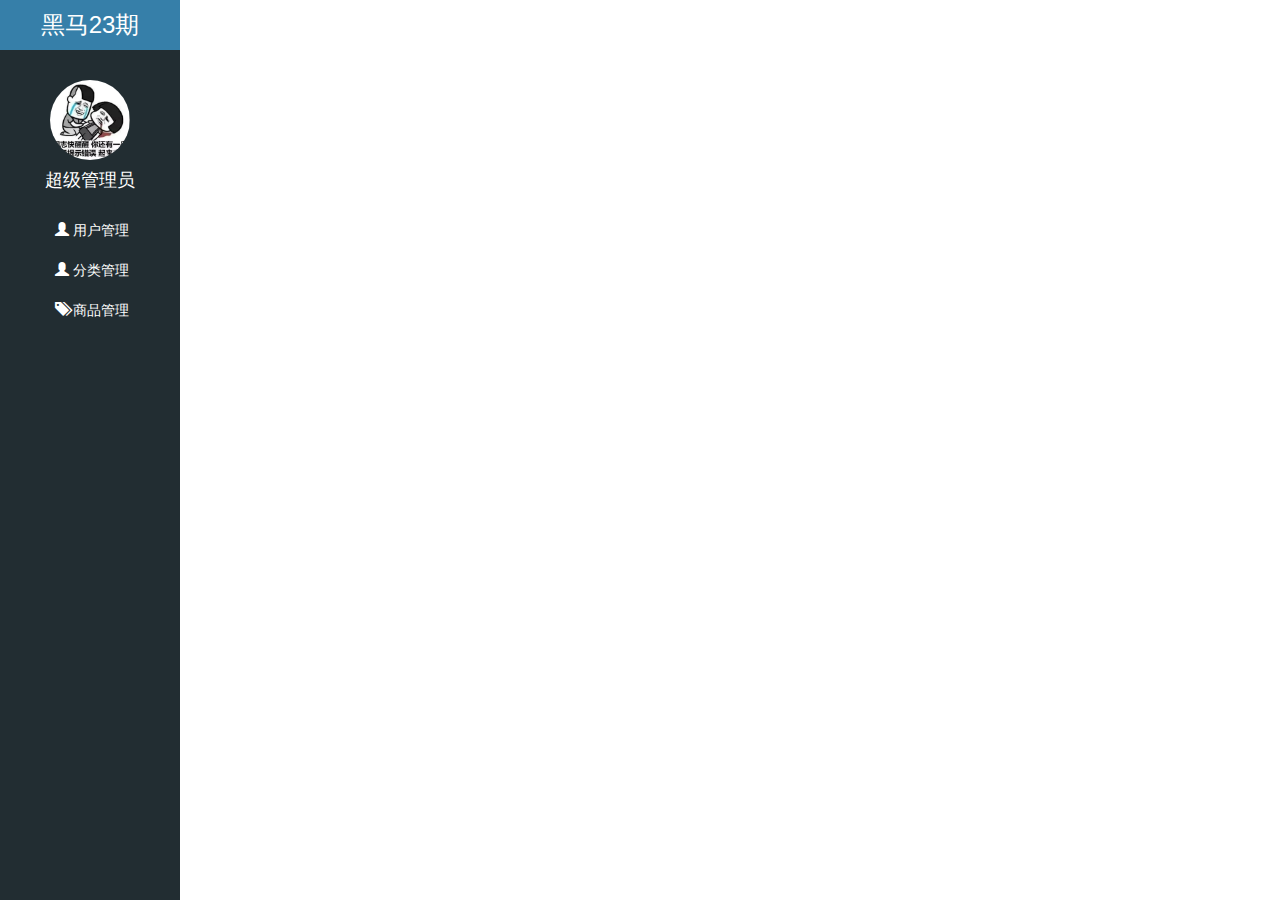
<file: public/admin/index.html>
<!DOCTYPE html>
<html lang="en">

<head>
    <meta charset="UTF-8">
    <meta name="viewport" content="width=device-width, initial-scale=1.0">
    <meta http-equiv="X-UA-Compatible" content="ie=edge">
    <title>登录页面</title>
    <link rel="stylesheet" href="./lib/bootstrap/css/bootstrap.css">
    <link rel="stylesheet" href="./lib/bootstrap-validator/css/bootstrapValidator.css">
    <link rel="stylesheet" href="./lib/nprogress/nprogress.css">
    <link rel="stylesheet" href="./css/common.css">


</head>

<body>
    <div class="lt_aside">
      <div class="brand">
        <a href="index.html">黑马23期</a>
      </div>
      <div class="user">
        <img src="./images/0606.jpg" alt="">
        <p>超级管理员</p>
      </div>
      <div class="nav">
        <ul>
          <li>
            <a href="javascript:;">
              <span class="glyphicon glyphicon-user"></span>
              <span>用户管理</span>
            </a>
          </li>
          <li>
            <a href="javascript:;">
              <span class="glyphicon glyphicon-user"></span>
              <span>分类管理</span>
            </a>
          </li>
          <li>
            <a href="javascript:;">
              <span class="glyphicon glyphicon-tags"></span>
              <span>商品管理</span>
            </a>
          </li>
        </ul>
      </div>
    </div>
    <div class="lt_main"></div>
</body>
<script src="./lib/jquery/jquery.js"></script>
<script src="./lib/bootstrap/js/bootstrap.js"></script>
<script src="./lib/bootstrap-validator/js/bootstrapValidator.js"></script>
<script src="./lib/nprogress/nprogress.js"></script>
<script src="./js/common.js"></script>

</html>
</file>
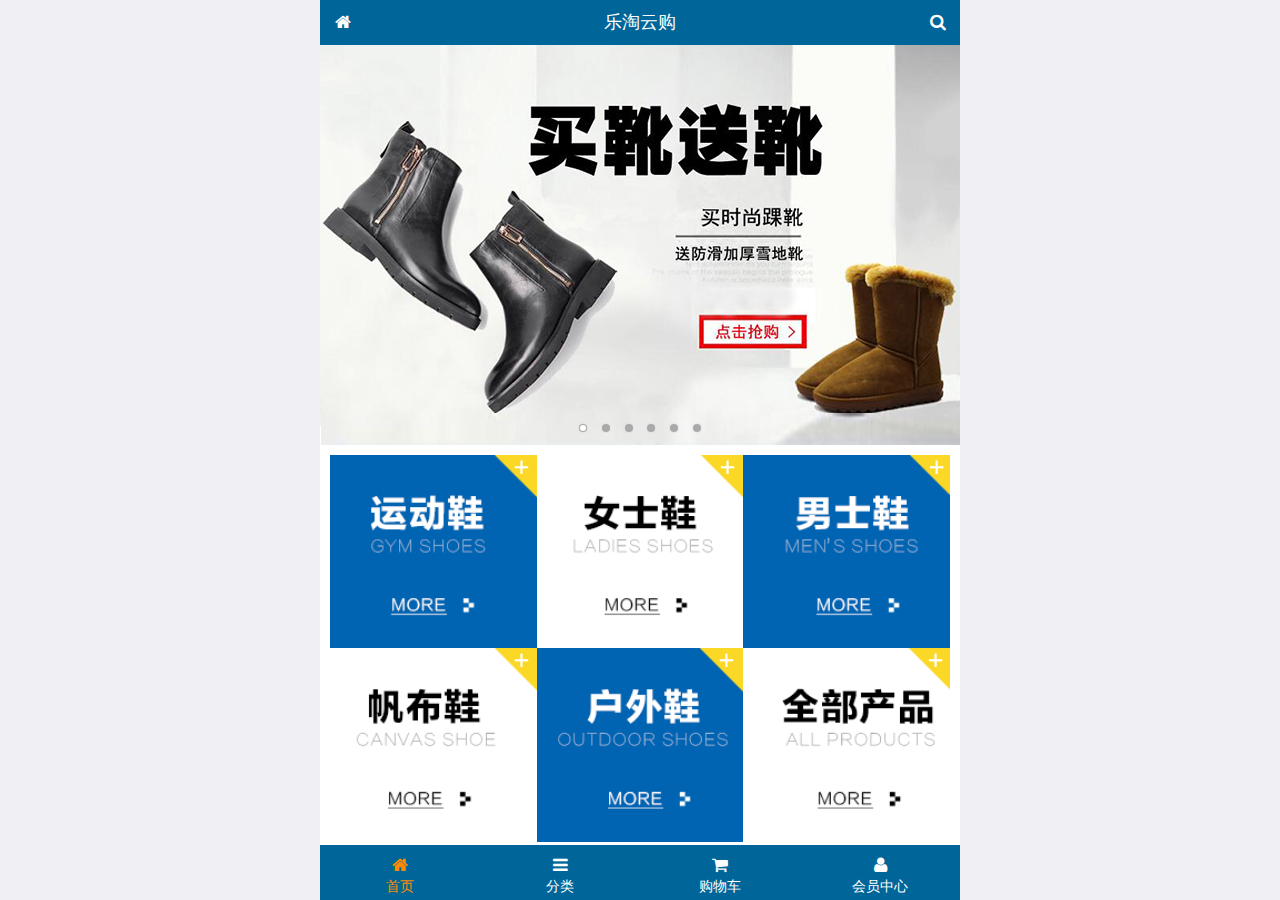
<file: public/m/index.html>
<!DOCTYPE html>
<html lang="en">

<head>
  <meta charset="UTF-8">
  <meta name="viewport" content="width=device-width, initial-scale=1.0">
  <meta http-equiv="X-UA-Compatible" content="ie=edge">
  <title>首页</title>
  <link rel="stylesheet" href="./favicon.ico">
  <link rel="stylesheet" href="./lib/mui/css/mui.css">
  <link rel="stylesheet" href="./lib/fa/css/font-awesome.css">
  <link rel="stylesheet" href="./css/common.css">
  <link rel="stylesheet" href="./css/index.css">
</head>

<body>
  <div class="lt_container">
    <div class="lt_header">
      <a class="icon_left" href="#">
        <span class="fa fa-home"></span>
      </a>
      <h4>乐淘云购</h4>
      <a class="icon_right" href="./search.html">
        <span class="fa fa-search"></span>
      </a>
    </div>
    <div class="lt_main">
      <div class="mui-scroll-wrapper">
        <div class="mui-scroll">
          <!--这里放置真实显示的DOM内容-->
          <!-- 轮播图 -->
          <div class="mui-slider">
            <div class="mui-slider-group mui-slider-loop">
              <!--支持循环，需要重复图片节点-->
              <div class="mui-slider-item mui-slider-item-duplicate">
                <a href="#">
                  <img src="./images/banner6.png" />
                </a>
              </div>
              <div class="mui-slider-item">
                <a href="#">
                  <img src="./images/banner1.png" />
                </a>
              </div>
              <div class="mui-slider-item">
                <a href="#">
                  <img src="./images/banner2.png" />
                </a>
              </div>
              <div class="mui-slider-item">
                <a href="#">
                  <img src="./images/banner3.png" />
                </a>
              </div>
              <div class="mui-slider-item">
                <a href="#">
                  <img src="./images/banner4.png" />
                </a>
              </div>
              <div class="mui-slider-item">
                <a href="#">
                  <img src="./images/banner5.png" />
                </a>
              </div>
              <div class="mui-slider-item">
                <a href="#">
                  <img src="./images/banner6.png" />
                </a>
              </div>
              <!--支持循环，需要重复图片节点-->
              <div class="mui-slider-item mui-slider-item-duplicate">
                <a href="#">
                  <img src="./images/banner1.png" />
                </a>
              </div>
            </div>
            <div class="mui-slider-indicator mui-text-center">
              <div class="mui-indicator mui-active"></div>
              <div class="mui-indicator"></div>
              <div class="mui-indicator"></div>
              <div class="mui-indicator"></div>
              <div class="mui-indicator"></div>
              <div class="mui-indicator"></div>
            </div>
          </div>
          <!-- nav部分 -->
          <div class="lt_nav">
            <ul class="mui-clearfix">
              <li>
                <a href="#">
                  <img src="./images/nav1.png" alt="">
                </a>
              </li>
              <li>
                <a href="#">
                  <img src="./images/nav2.png" alt="">
                </a>
              </li>
              <li>
                <a href="#">
                  <img src="./images/nav3.png" alt="">
                </a>
              </li>
              <li>
                <a href="#">
                  <img src="./images/nav4.png" alt="">
                </a>
              </li>
              <li>
                <a href="#">
                  <img src="./images/nav5.png" alt="">
                </a>
              </li>
              <li>
                <a href="#">
                  <img src="./images/nav6.png" alt="">
                </a>
              </li>
            </ul>
          </div>
          <!-- product  -->
          <div class="lt_product">
            <div class="product_item">
              <a href="#">
                <img src="./images/product.jpg" alt="">
                <p class="mui-ellipsis-2">adidas阿迪达斯 男式 场下休闲篮球鞋S83700场下休闲篮球鞋S83700 </p>
                <p>
                  <span class="price">¥560</span>
                  <del>¥580</del>
                </p>
                <button class="mui-btn mui-btn-blue">立即购买</button>
              </a>
            </div>
            <div class="product_item">
              <a href="#">
                <img src="./images/product.jpg" alt="">
                <p class="mui-ellipsis-2">adidas阿迪达斯 男式 场下休闲篮球鞋S83700场下休闲篮球鞋S83700 </p>
                <p>
                  <span class="price">¥560</span>
                  <del>¥580</del>
                </p>
                <button class="mui-btn mui-btn-blue">立即购买</button>
              </a>
            </div>
            <div class="product_item">
              <a href="#">
                <img src="./images/product.jpg" alt="">
                <p class="mui-ellipsis-2">adidas阿迪达斯 男式 场下休闲篮球鞋S83700场下休闲篮球鞋S83700 </p>
                <p>
                  <span class="price">¥560</span>
                  <del>¥580</del>
                </p>
                <button class="mui-btn mui-btn-blue">立即购买</button>
              </a>
            </div>
            <div class="product_item">
              <a href="#">
                <img src="./images/product.jpg" alt="">
                <p class="mui-ellipsis-2">adidas阿迪达斯 男式 场下休闲篮球鞋S83700场下休闲篮球鞋S83700 </p>
                <p>
                  <span class="price">¥560</span>
                  <del>¥580</del>
                </p>
                <button class="mui-btn mui-btn-blue">立即购买</button>
              </a>
            </div>
          </div>
        </div>
      </div>
    </div>

    <div class="lt_footer">
      <ul class="mui-clearfix">
        <li class="active">
          <a href="index.html">
            <span class="fa fa-home"></span>
            <p>首页</p>
          </a>
        </li>
        <li>
          <a href="category.html">
            <span class="fa fa-bars"></span>
            <p>分类</p>
          </a>
        </li>
        <li>
          <a href="#">
            <span class="fa fa-shopping-cart"></span>
            <p>购物车</p>
          </a>
        </li>
        <li>
          <a href="#">
            <span class="fa fa-user"></span>
            <p>会员中心</p>
          </a>
        </li>
      </ul>
    </div>
  </div>
</body>
<script src="./lib/mui/js/mui.js"></script>
<script src="./js/index.js"></script>

</html>
</file>
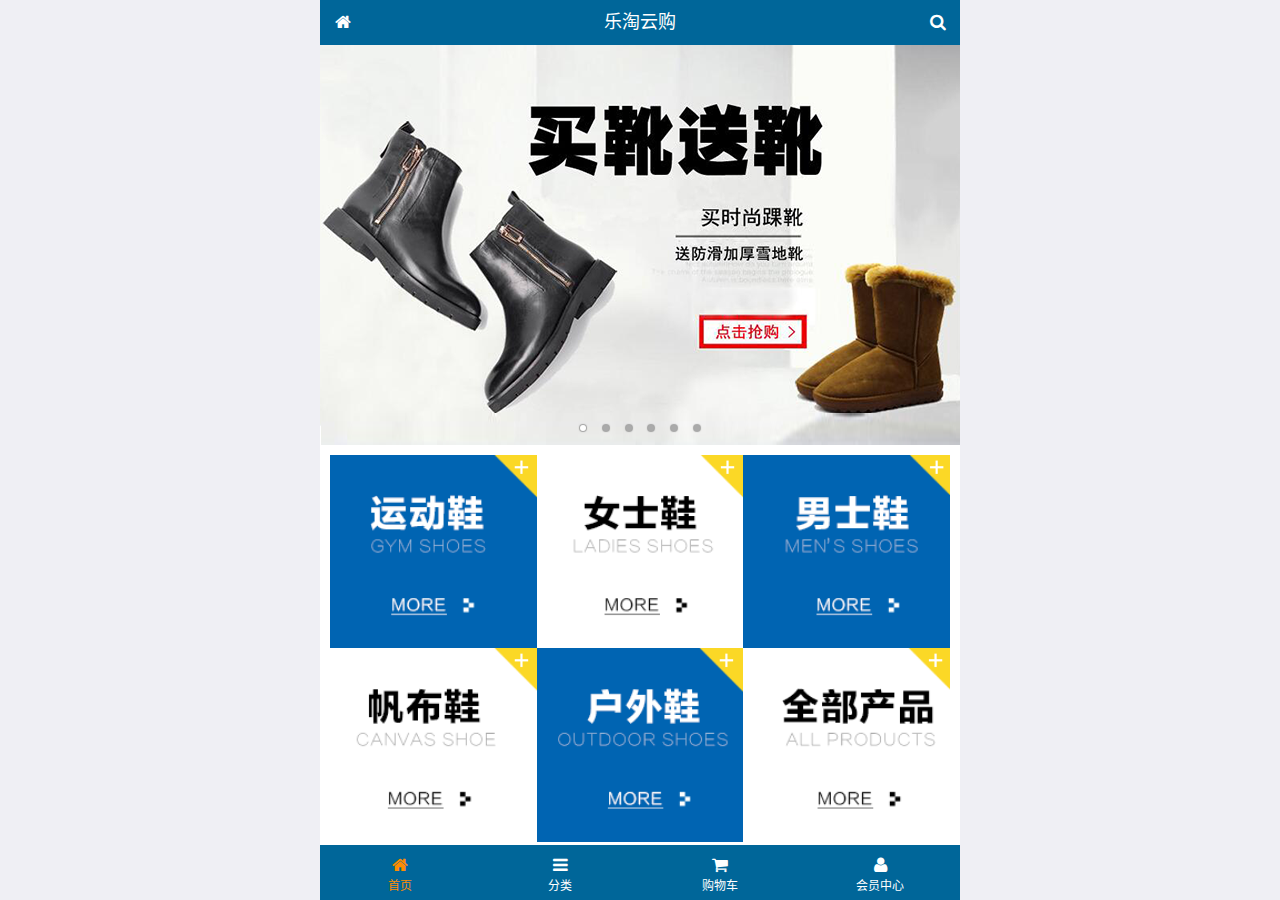
<file: public/mobile/index.html>
<!DOCTYPE html>
<html lang="zh-CN">
<head>
  <meta charset="UTF-8">
  <meta name="viewport"
        content="width=device-width, user-scalable=no, initial-scale=1.0, maximum-scale=1.0, minimum-scale=1.0">
  <title>乐淘商城-首页</title>
  <link rel="icon" href="favicon.ico" type="image/x-icon">
  <link rel="stylesheet" href="lib/mui/css/mui.css">
  <link rel="stylesheet" href="lib/fa/css/font-awesome.css">
  <link rel="stylesheet" href="css/common.css">
  <link rel="stylesheet" href="css/index.css">

</head>
<body>

<div class="lt_container">
  
  <div class="lt_header">
    <a class="icon_left" href="index.html"><span class="fa fa-home"></span></a>
    <h4>乐淘云购</h4>
    <a class="icon_right" href="search.html"><span class="fa fa-search"></span></a>
  </div>

  <div class="lt_main">

    <!--滚动容器的父盒子-->
    <div class="mui-scroll-wrapper">
      <!--子盒子-->
      <div class="mui-scroll">
        <!--这里放置真实显示的DOM内容-->

        <!--轮播图-->
        <div class="mui-slider">
          <div class="mui-slider-group mui-slider-loop">
          <div class="mui-slider-item mui-slider-item-duplicate"><a href="#"><img src="images/banner6.png" /></a></div>
          <div class="mui-slider-item"><a href="#"><img src="images/banner1.png" /></a></div>
          <div class="mui-slider-item"><a href="#"><img src="images/banner2.png" /></a></div>
          <div class="mui-slider-item"><a href="#"><img src="images/banner3.png" /></a></div>
          <div class="mui-slider-item"><a href="#"><img src="images/banner4.png" /></a></div>
          <div class="mui-slider-item"><a href="#"><img src="images/banner5.png" /></a></div>
          <div class="mui-slider-item"><a href="#"><img src="images/banner6.png" /></a></div>
          <div class="mui-slider-item mui-slider-item-duplicate"><a href="#"><img src="images/banner1.png" /></a></div>
        </div>
          <div class="mui-slider-indicator">
            <div class="mui-indicator mui-active"></div>
            <div class="mui-indicator"></div>
            <div class="mui-indicator"></div>
            <div class="mui-indicator"></div>
            <div class="mui-indicator"></div>
            <div class="mui-indicator"></div>
          </div>
        </div>

        <!--导航栏-->
        <div class="lt_nav">

          <ul class="mui-clearfix">
            <li><a href="#"><img src="images/nav1.png" alt=""></a></li>
            <li><a href="#"><img src="images/nav2.png" alt=""></a></li>
            <li><a href="#"><img src="images/nav3.png" alt=""></a></li>
            <li><a href="#"><img src="images/nav4.png" alt=""></a></li>
            <li><a href="#"><img src="images/nav5.png" alt=""></a></li>
            <li><a href="#"><img src="images/nav6.png" alt=""></a></li>
          </ul>

        </div>
        
        
        <!--商品区域-->
        <div class="lt_product mui-clearfix">
  
          <a href="#" class="item">
            <img src="images/product.jpg" alt="">
            <p class="mui-ellipsis-2">adidas阿迪达斯 男式 场下休闲篮球鞋S83700场下休闲篮球鞋S83700 </p>
            <p>
              <span class="price">&yen;560</span>
              <span class="oldPrice">&yen;580</span>
            </p>
            <button class="mui-btn mui-btn-blue">立即购买</button>
          </a>
          <a href="#" class="item">
            <img src="images/product.jpg" alt="">
            <p class="mui-ellipsis-2">adidas阿迪达斯 男式 场下休闲篮球鞋S83700场下休闲篮球鞋S83700 </p>
            <p>
              <span class="price">&yen;560</span>
              <span class="oldPrice">&yen;580</span>
            </p>
            <button class="mui-btn mui-btn-blue">立即购买</button>
          </a>
          <a href="#" class="item">
            <img src="images/product.jpg" alt="">
            <p class="mui-ellipsis-2">adidas阿迪达斯 男式 场下休闲篮球鞋S83700场下休闲篮球鞋S83700 </p>
            <p>
              <span class="price">&yen;560</span>
              <span class="oldPrice">&yen;580</span>
            </p>
            <button class="mui-btn mui-btn-blue">立即购买</button>
          </a>
          <a href="#" class="item">
            <img src="images/product.jpg" alt="">
            <p class="mui-ellipsis-2">adidas阿迪达斯 男式 场下休闲篮球鞋S83700场下休闲篮球鞋S83700 </p>
            <p>
              <span class="price">&yen;560</span>
              <span class="oldPrice">&yen;580</span>
            </p>
            <button class="mui-btn mui-btn-blue">立即购买</button>
          </a>
          
        </div>

      </div>
    </div>

  </div>

  <div class="lt_footer">
    <ul class="mui-clearfix">
      <li class="now">
        <a href="index.html">
          <span class="fa fa-home"></span>
          <p>首页</p>
        </a>
      </li>
      <li>
        <a href="category.html">
          <span class="fa fa-bars"></span>
          <p>分类</p>
        </a>
      </li>
      <li>
        <a href="cart.html">
          <span class="fa fa-shopping-cart"></span>
          <p>购物车</p>
        </a>
      </li>
      <li>
        <a href="user.html">
          <span class="fa fa-user"></span>
          <p>会员中心</p>
        </a>
      </li>
    </ul>
  </div>
  
</div>


<script src="lib/mui/js/mui.js"></script>
<script src="js/common.js"></script>
</body>
</html>
</file>
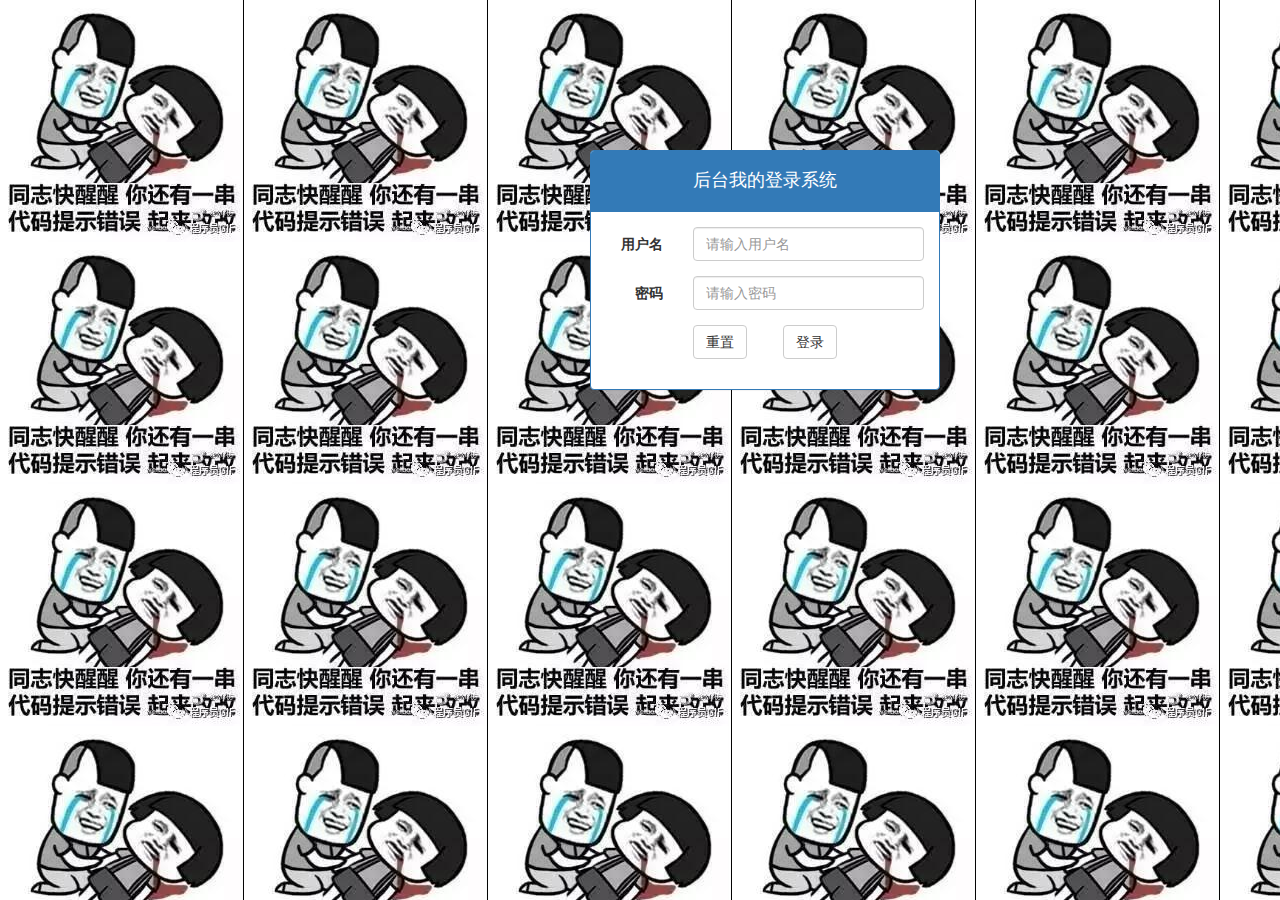
<file: public/admin/login.html>
<!DOCTYPE html>
<html lang="en">

<head>
    <meta charset="UTF-8">
    <meta name="viewport" content="width=device-width, initial-scale=1.0">
    <meta http-equiv="X-UA-Compatible" content="ie=edge">
    <title>登录页面</title>
    <link rel="stylesheet" href="./lib/bootstrap/css/bootstrap.css">
    <link rel="stylesheet" href="./lib/bootstrap-validator/css/bootstrapValidator.css">
    <link rel="stylesheet" href="./lib/nprogress/nprogress.css">
    <link rel="stylesheet" href="./css/common.css">


</head>

<body class="body_bg">
    <div class="container">
        <div class="col-md-4 col-md-offset-4">
            <div class="panel panel-primary mt_150">
                <div class="panel-heading">
                    <h4 class="text-center">后台我的登录系统</h4>
                </div>
                <div class="panel-body">
                    <form class="form-horizontal">
                        <div class="form-group">
                            <label for="username" class="col-sm-3 control-label">用户名</label>
                            <div class="col-sm-9">
                                <input type="text" class="form-control" id="username" name="username" placeholder="请输入用户名">
                            </div>
                        </div>
                        <div class="form-group">
                            <label for="password" class="col-sm-3 control-label">密码</label>
                            <div class="col-sm-9">
                                <input type="password" class="form-control" id="password" name="password" placeholder="请输入密码">
                            </div>
                        </div>
                        <div class="form-group">
                            <div class="col-sm-offset-3 col-sm-6">
                                <button type="reset" class="btn btn-default pull-left">重置</button>
                                <button type="submit" class="btn btn-default pull-right">登录</button>
                            </div>
                        </div>
                    </form> 
                </div>
            </div>
        </div>
    </div>
</body>
<script src="./lib/jquery/jquery.js"></script>
<script src="./lib/bootstrap/js/bootstrap.js"></script>
<script src="./lib/bootstrap-validator/js/bootstrapValidator.js"></script>
<script src="./lib/nprogress/nprogress.js"></script>
<script src="./js/common.js"></script>
<script src="./js/login.js"></script>

</html>
</file>
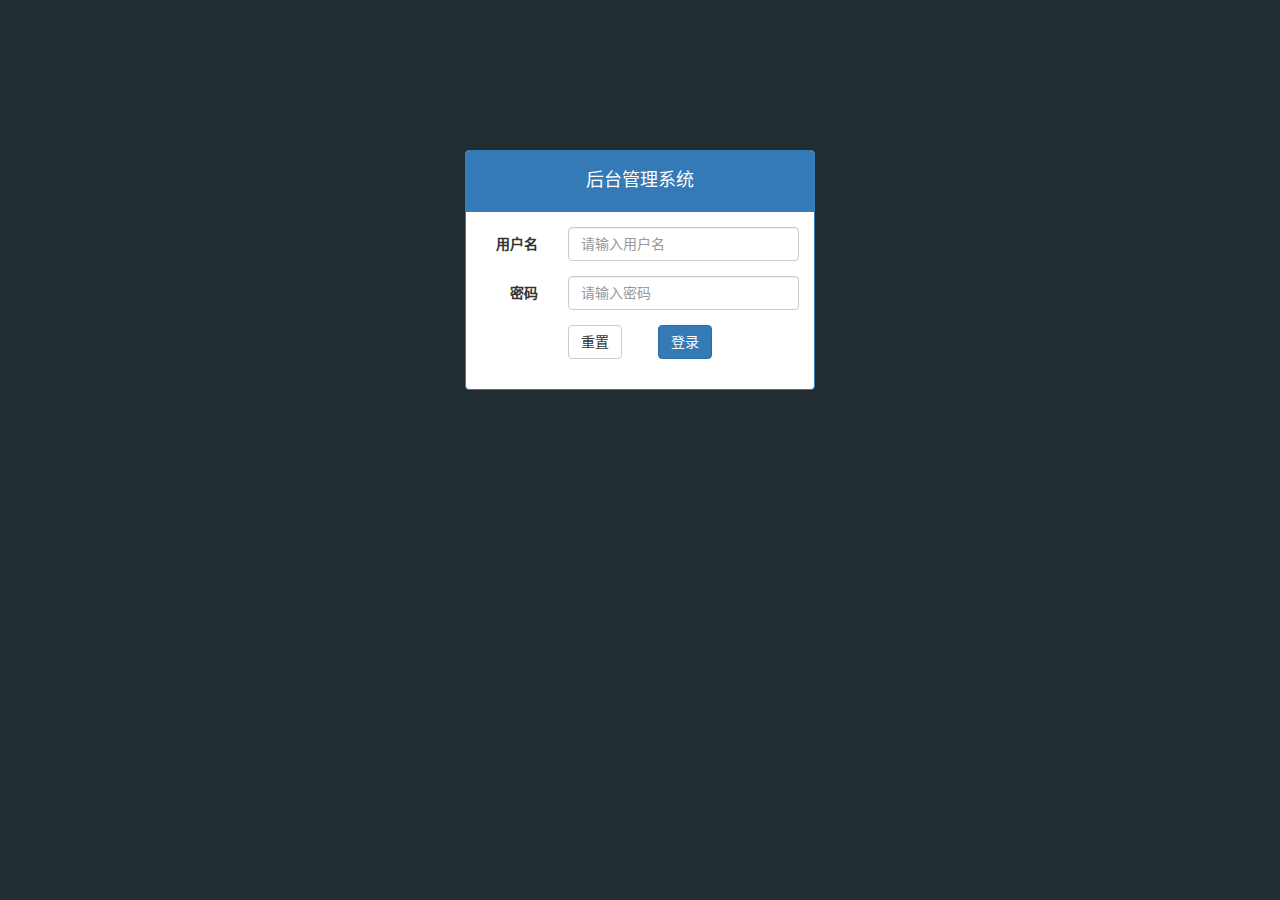
<file: public/manage/login.html>
<!DOCTYPE html>
<html lang="zh-CN">
<head>
  <meta charset="UTF-8">
  <title>乐淘管理系统-登录</title>
  <link rel="stylesheet" href="lib/bootstrap/css/bootstrap.css">
  <link rel="stylesheet" href="lib/bootstrap-validator/css/bootstrapValidator.css">
  <link rel="stylesheet" href="lib/nprogress/nprogress.css">
  <link rel="stylesheet" href="css/common.css">
</head>
<body class="body_bg">


<div class="container">
  <div class="col-md-4 col-md-offset-4">
    <div class="panel panel-primary mt_150">
      <div class="panel-heading">
        <h4>后台管理系统</h4>
      </div>
      <div class="panel-body">
        <form class="form-horizontal">
          <div class="form-group">
            <label for="username" class="col-sm-3 control-label">用户名</label>
            <div class="col-sm-9">
              <input type="text" autocomplete="off" name="username" class="form-control" id="username" placeholder="请输入用户名">
            </div>
          </div>
          <div class="form-group">
            <label for="password" class="col-sm-3 control-label">密码</label>
            <div class="col-sm-9">
              <input type="password" name="password" class="form-control" id="password" placeholder="请输入密码">
            </div>
          </div>
          <div class="form-group">
            <div class="col-sm-offset-3 col-sm-6">
              <button type="reset" class="btn btn-default pull-left">重置</button>
              <button type="submit" class="btn btn-primary pull-right">登录</button>
            </div>
          </div>
        </form>
      </div>
    </div>
  </div>
</div>



<script src="lib/jquery/jquery.js"></script>
<script src="lib/bootstrap/js/bootstrap.js"></script>
<script src="lib/bootstrap-validator/js/bootstrapValidator.js"></script>
<script src="lib/nprogress/nprogress.js"></script>
<script src="js/common.js"></script>
<script src="js/login.js"></script>
</body>
</html>
</file>
<file: public/admin/lib/nprogress/nprogress.css>
/* Make clicks pass-through */
#nprogress {
  pointer-events: none;
}

#nprogress .bar {
  background: greenyellow;

  position: fixed;
  z-index: 10000;
  top: 0;
  left: 0;

  width: 100%;
  height: 2px;
}

/* Fancy blur effect */
#nprogress .peg {
  display: block;
  position: absolute;
  right: 0px;
  width: 100px;
  height: 100%;
  box-shadow: 0 0 10px #29d, 0 0 5px #29d;
  opacity: 1.0;

  -webkit-transform: rotate(3deg) translate(0px, -4px);
      -ms-transform: rotate(3deg) translate(0px, -4px);
          transform: rotate(3deg) translate(0px, -4px);
}

/* Remove these to get rid of the spinner */
#nprogress .spinner {
  display: block;
  position: fixed;
  z-index: 1031;
  top: 15px;
  right: 15px;
}

#nprogress .spinner-icon {
  width: 18px;
  height: 18px;
  box-sizing: border-box;

  border: solid 2px transparent;
  border-top-color: #29d;
  border-left-color: #29d;
  border-radius: 50%;

  -webkit-animation: nprogress-spinner 400ms linear infinite;
          animation: nprogress-spinner 400ms linear infinite;
}

.nprogress-custom-parent {
  overflow: hidden;
  position: relative;
}

.nprogress-custom-parent #nprogress .spinner,
.nprogress-custom-parent #nprogress .bar {
  position: absolute;
}

@-webkit-keyframes nprogress-spinner {
  0%   { -webkit-transform: rotate(0deg); }
  100% { -webkit-transform: rotate(360deg); }
}
@keyframes nprogress-spinner {
  0%   { transform: rotate(0deg); }
  100% { transform: rotate(360deg); }
}
</file>
<file: public/admin/css/common.css>
.body_bg {
    background: url("../images/0606.jpg");
}
a:link,
a:visited,
a:hover,
a:active {
  text-decoration: none;
}

.mt_150 {
  margin-top: 150px;
}

html,body {
  height: 100%;
}

body {
  padding-left: 180px;
  transition: all 1s;
}

body.active {
  padding-left: 0;
}
ul,ol {
    list-style: none;
    margin: 0;
    padding: 0;
  }
  
.lt_aside {
    width: 180px;
    height: 100%;
    background-color: #222d32;
    position: absolute;
    top: 0;
    left: 0;
    transition: all 1s;
}
.lt_aside.active {
    left: -180px;
  }
  
.lt_aside .brand a {
    display: block;
    color: #ffffff;
    width: 100%;
    height: 50px;
    line-height: 50px;
    text-align: center;
    font-size: 24px;
    background-color: #367fa9;
}
.lt_aside .user img {
    display: block;
    border-radius: 50%;
    width: 80px;
    height: 80px;
    margin: 30px auto 0;
}
.lt_aside .user p {
    height: 40px;
    line-height: 40px;
    font-size: 18px;
    text-align: center;
    color: #ffffff;
}


.lt_aside .nav a {
    display: block;
    color: #ffffff;
    font-size: 14px;
    height: 40px;
    line-height: 40px;
    padding-left: 55px;
}
.lt_aside .second a {
    padding-left: 70px;
} 
.lt_main {
    width: 100%;
    height: 100%;
}
.lt_main .lt_header {

    height: 50px;
    background-color: #3c8dbc;
    padding: 0 20px;
    margin-bottom: 20px;
}
.lt_main .lt_header a {
    color: #ffffff;
    font-size: 16px;
    line-height: 50px;
}

.charts_left,
.charts_right {
  width: 45%;
  height: 400px;
}
.table.table-bordered td {
    text-align: center;
    vertical-align: middle;
  }
.mb_20 {
    margin-bottom: 20px;
}
</file>
<file: public/m/css/common.css>
html,
body {
  height: 100%;
}
ul,
ol {
  list-style: none;
  margin: 0;
  padding: 0;
}
img {
  display: block;
  width: 100%;
}
/*公共模块*/
.lt_container {
  width: 100%;
  height: 100%;
  max-width: 640px;
  min-width: 320px;
  margin: 0 auto;
  padding-bottom: 55px;
  position: relative;
  padding-top: 45px;
  overflow: hidden;
}
.lt_header {
  height: 45px;
  width: 100%;
  background-color: #006699;
  position: absolute;
  top: 0;
}
.lt_header h4 {
  text-align: center;
  color: #ffffff;
  line-height: 45px;
  font-weight: 400;
  margin: 0;
}
.icon_right,
.icon_left {
  height: 45px;
  width: 45px;
  text-align: center;
  position: absolute;
  top: 0;
  line-height: 45px;
  color: #ffffff;
}
.icon_left {
  left: 0;
}
.icon_right {
  right: 0;
}
.lt_footer {
  width: 100%;
  height: 55px;
  background-color: #069;
  position: absolute;
  bottom: 0;
}
.lt_footer li {
  float: left;
  width: 25%;
  text-align: center;
  padding-top: 10px;
}
.lt_footer li a {
  color: #fff;
}
.lt_footer li p {
  color: #fff;
}
.lt_footer li.active a {
  color: darkorange;
}
.lt_footer li.active p {
  color: darkorange;
}
.lt_main {
  width: 100%;
  height: 100%;
  position: relative;
  background-color: #ffffff;
}
</file>
<file: public/m/css/index.css>
.lt_main {
  background-color: #fff;
}
.lt_main .lt_nav {
  padding: 10px;
}
.lt_main .lt_nav li {
  float: left;
  width: 33.33%;
}
.lt_product {
  padding: 5px;
  margin: 5px;
}
.lt_product .product_item {
  float: left;
  padding: 10px;
  width: 47%;
  border: 1px solid #ccc;
  text-align: center;
  margin-bottom: 10px;
}
.lt_product .product_item .price {
  color: red;
}
.lt_product .product_item:nth-child(2n) {
  margin-left: 3%;
}
</file>
<file: public/mobile/css/common.css>
@charset "UTF-8";

html,body {
  height: 100%;
}

* {
  margin: 0;
  padding: 0;
  list-style: none;
}

img {
  width: 100%;
  display: block;
}

.lt_container {
  width: 100%;
  height: 100%;
  max-width: 640px;
  min-width: 320px;
  margin: 0 auto;
  position: relative;
  padding-top: 45px;
  padding-bottom: 55px;
}

.lt_header {
  width: 100%;
  height: 45px;
  background-color: #069;
  position: absolute;
  top: 0;
}


.lt_header .icon_left,
.lt_header .icon_right{
  height: 45px;
  width: 45px;
  position: absolute;
  top: 0;
  color: #fff;
  text-align: center;
  line-height: 45px;
}

.lt_header h4 {
  text-align: center;
  line-height: 45px;
  color: #fff;
  font-weight: 400;
  margin: 0;
}

.lt_header .icon_left {
  left: 0;
}

.lt_header .icon_right {
  right: 0;
}




.lt_footer {
  width: 100%;
  height: 55px;
  background-color: #069;
  position: absolute;
  bottom: 0;
}


.lt_footer li {
  float: left;
  width: 25%;
  text-align: center;
  padding-top: 10px;
}

/*这句话是什么意思  必须是.lt_footer下的li并且还要有now这个类才会生效*/
.lt_footer li.now a{
  color: darkorange;
}

.lt_footer li.now p {
  color: darkorange;
}

.lt_footer a {
  color: #fff;
}

.lt_footer p {
  color: #fff;
  font-size: 12px;
  margin: 0;
}



.lt_main {
  width: 100%;
  height: 100%;
  background-color: #fff;
  /*可以保证，所有的内容全部都是在main内部*/
  overflow: hidden;
  position: relative;
}



.lt_product {
  padding: 10px;
}

.lt_product .item {
  display: block;
  float: left;
  width: 48%;
  border: 1px solid #ccc;
  padding: 10px;
  text-align: center;
  margin-bottom: 10px;
}

.lt_product .item:nth-child(odd){
  margin-right: 4%;
}

.lt_product .item .proName {
  height: 39px;
}

.lt_product .item .price {
  color: red;
}

.lt_product .item .oldPrice {
  text-decoration: line-through;
}



.lt_search {
  padding: 10px;
  position: relative;
}

.lt_search .search_input {
  height: 34px;
  border: 1px solid #007aff;
  font-size: 12px;
  border-radius: 5px;
  margin: 0;
}

.lt_search .search_btn {
  position: absolute;
  right: 10px;
  top: 10px;
  border-radius: 0 5px 5px 0;
}
</file>
<file: public/mobile/css/index.css>
@charset "UTF-8";

.lt_nav {
  padding: 10px;
}

.lt_nav li {
  width: 33.33%;
  float: left;
}
</file>
<file: public/manage/lib/nprogress/nprogress.css>
/* Make clicks pass-through */
#nprogress {
  pointer-events: none;
}

#nprogress .bar {
  background: greenyellow;

  position: fixed;
  z-index: 10000;
  top: 0;
  left: 0;

  width: 100%;
  height: 2px;
}

/* Fancy blur effect */
#nprogress .peg {
  display: block;
  position: absolute;
  right: 0px;
  width: 100px;
  height: 100%;
  box-shadow: 0 0 10px #29d, 0 0 5px #29d;
  opacity: 1.0;

  -webkit-transform: rotate(3deg) translate(0px, -4px);
      -ms-transform: rotate(3deg) translate(0px, -4px);
          transform: rotate(3deg) translate(0px, -4px);
}

/* Remove these to get rid of the spinner */
#nprogress .spinner {
  display: block;
  position: fixed;
  z-index: 1031;
  top: 15px;
  right: 15px;
}

#nprogress .spinner-icon {
  width: 18px;
  height: 18px;
  box-sizing: border-box;

  border: solid 2px transparent;
  border-top-color: #29d;
  border-left-color: #29d;
  border-radius: 50%;

  -webkit-animation: nprogress-spinner 400ms linear infinite;
          animation: nprogress-spinner 400ms linear infinite;
}

.nprogress-custom-parent {
  overflow: hidden;
  position: relative;
}

.nprogress-custom-parent #nprogress .spinner,
.nprogress-custom-parent #nprogress .bar {
  position: absolute;
}

@-webkit-keyframes nprogress-spinner {
  0%   { -webkit-transform: rotate(0deg); }
  100% { -webkit-transform: rotate(360deg); }
}
@keyframes nprogress-spinner {
  0%   { transform: rotate(0deg); }
  100% { transform: rotate(360deg); }
}
</file>
<file: public/manage/css/common.css>
@charset "UTF-8";
html,body {
  height: 100%;
}

a {
  text-decoration: none;
}

/*lv ha*/
a:link, a:visited, a:hover, a:active {
  text-decoration: none;
}


* {
  margin: 0;
  padding: 0;
  list-style: none;
}

.table.table-bordered td {
  text-align: center;
  vertical-align: middle;
}


.body_bg{
  background-color: #222d32;
}

.mt_150{
  margin-top: 150px;
}

.mb_20 {
  margin-bottom: 20px;
}

.panel h4 {
  text-align: center;
}


/*侧边栏*/
.lt_aside {
  width: 180px;
  height: 100%;
  background-color: #222d32;
  position: fixed;
  top: 0;
  left: 0;
  transition: all 1s;
  z-index: 999;
}

.lt_aside.now {
  left: -180px;
}

.lt_aside .brand a {
  display: block;
  width: 180px;
  height: 50px;
  background-color: #367fa9;
  text-align: center;
  line-height: 50px;
  font-size: 24px;
  color: #fff;
}

.lt_aside .user {
  width: 180px;
  height: 150px;
}

.lt_aside .user img {
  width: 80px;
  height: 80px;
  display: block;
  border-radius: 50%;
  margin: 30px auto 0;
}

.lt_aside .user p {
  height: 40px;
  line-height: 40px;
  color: #fff;
  text-align: center;
  font-size: 16px;
}

.lt_aside .nav a {
  display: block;
  height: 40px;
  line-height: 40px;
  padding-left: 30px;
  color: #ccc;
  border: 3px solid transparent;
}

.lt_aside .nav .child a {
  padding-left: 50px;
}

.lt_aside .nav a.now {
  border-left-color: #069;
  background-color: #1d1f21;
  color: #fff;
}


/*主体区样式*/
.lt_main {
  height: 100%;
  width: 100%;
  padding-left: 180px;
  transition: all 1s;
  padding-top: 70px;
}

.lt_main.now {
  padding-left: 0;
}

.lt_topbar {
  height: 50px;
  background-color: #3c8dbc;
  padding: 0 20px 0 200px;
  margin-bottom: 20px;
  position: fixed;
  width: 100%;
  top: 0;
  left: 0;
  z-index: 998;
  transition: all 1s;
}

.lt_topbar.now {
  padding-left: 20px;
}

.lt_topbar a {
  font-size: 16px;
  color: #fff;
  line-height: 50px;
}

/*报表*/
.pic_left,
.pic_right {
  width: 45%;
  height: 400px;
}


.fileupload_box {
  width: 82px;
  height: 34px;
  position: relative;
}

.fileupload_box:hover button {
  color: #333;
  background-color: #e6e6e6;
  border-color: #adadad;
}

.fileupload_box input {
  position: absolute;
  top: 0;
  left: 0;
  width: 100%;
  height: 100%;
  opacity: 0;
}
</file>
<file: public/admin/lib/bootstrap-validator/css/bootstrapValidator.css>
/**
 * BootstrapValidator (http://bootstrapvalidator.com)
 * The best jQuery plugin to validate form fields. Designed to use with Bootstrap 3
 *
 * @author      http://twitter.com/nghuuphuoc
 * @copyright   (c) 2013 - 2014 Nguyen Huu Phuoc
 * @license     MIT
 */

.bv-form .help-block {
    margin-bottom: 0;
}
.bv-form .tooltip-inner {
    text-align: left;
}
.nav-tabs li.bv-tab-success > a {
    color: #3c763d;
}
.nav-tabs li.bv-tab-error > a {
    color: #a94442;
}
</file>
<file: public/manage/lib/bootstrap-validator/css/bootstrapValidator.css>
/**
 * BootstrapValidator (http://bootstrapvalidator.com)
 * The best jQuery plugin to validate form fields. Designed to use with Bootstrap 3
 *
 * @author      http://twitter.com/nghuuphuoc
 * @copyright   (c) 2013 - 2014 Nguyen Huu Phuoc
 * @license     MIT
 */

.bv-form .help-block {
    margin-bottom: 0;
}
.bv-form .tooltip-inner {
    text-align: left;
}
.nav-tabs li.bv-tab-success > a {
    color: #3c763d;
}
.nav-tabs li.bv-tab-error > a {
    color: #a94442;
}
</file>
